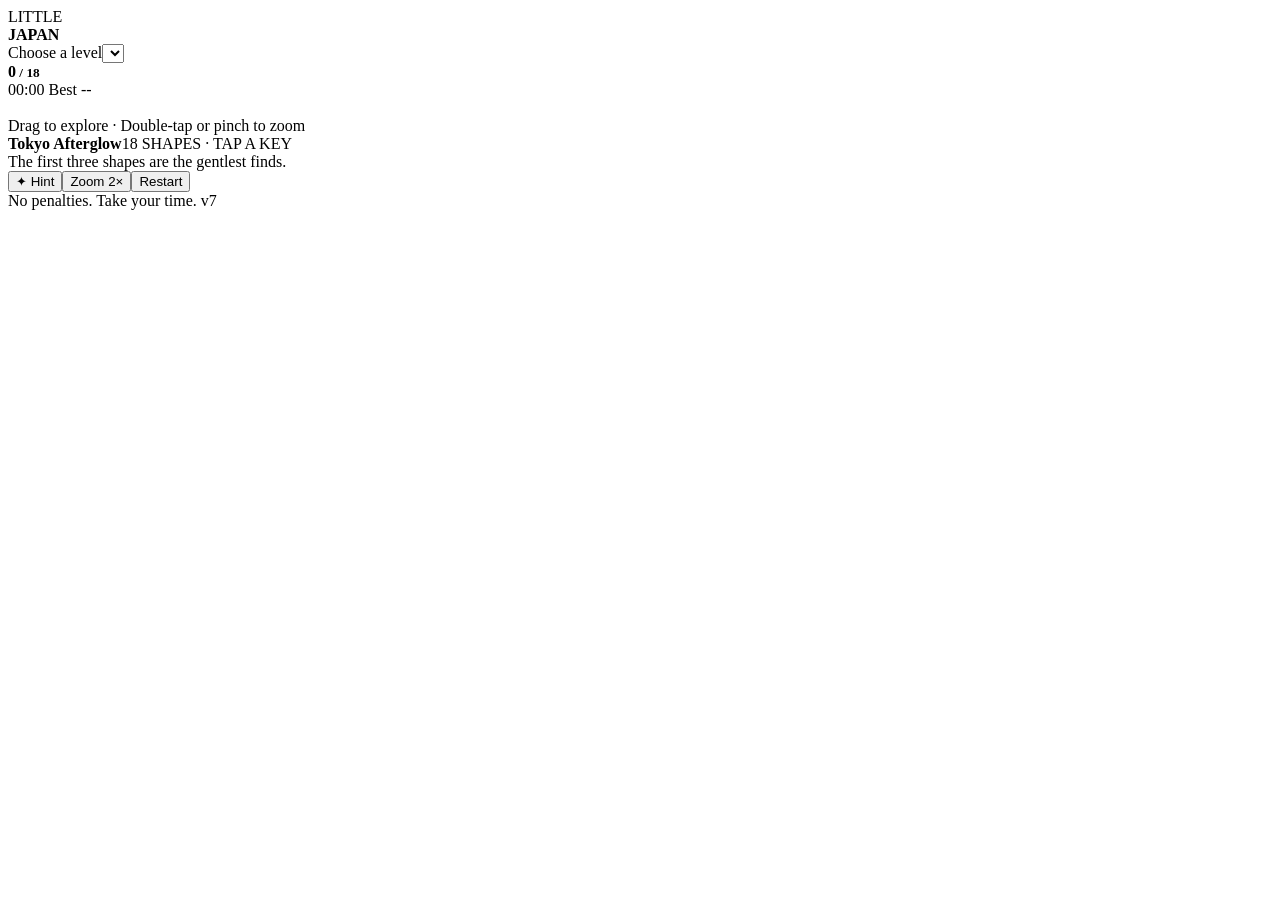
<file: game-v7-template.html>
<!doctype html><html lang="en"><head><meta charset="utf-8"><meta name="viewport" content="width=device-width,initial-scale=1,viewport-fit=cover"><meta name="game-version" content="v7-tokyo-kyoto"><meta name="theme-color" content="#132332"><title>Tokyo Afterglow | Little Japan</title><style>CSS_DATA</style></head><body>
<main class="app"><header class="topbar"><div class="brand">LITTLE<br><b>JAPAN</b></div><label class="level-label"><span class="sr">Choose a level</span><select id="level-select" aria-label="Choose a level"></select></label><div class="score"><b><span id="count">0</span><small> / <span id="total">18</span></small></b><div><span id="timer">00:00</span> <span class="best" id="best">Best --</span></div></div><div class="progress"><i id="progress"></i></div></header>
<div class="play"><section class="viewer" id="stage-frame" aria-label="Pan and zoom the illustration"><div class="picture" id="picture"><img class="background" id="background" alt=""><div id="scene" class="scene"></div></div><div class="view-tip" id="view-tip">Drag to explore · Double-tap or pinch to zoom</div></section><aside class="hud"><div class="key-title"><b id="level-name">Tokyo Afterglow</b><span>18 SHAPES · TAP A KEY</span></div><div id="tray" class="tray" aria-label="All 18 shapes to find"></div><div class="status" id="status" role="status" aria-live="polite">The first three shapes are the gentlest finds.</div><div class="actions"><button id="hint" class="gold">✦ Hint</button><button id="zoom" aria-pressed="false">Zoom 2×</button><button id="reset">Restart</button></div><div class="footnote">No penalties. Take your time. <span>v7</span></div></aside></div></main>
<canvas id="confetti" aria-hidden="true"></canvas><div class="win" id="win" role="dialog" aria-modal="true" aria-labelledby="win-title" hidden><div class="win-card"><span class="medal">✦</span><div class="eyebrow">A LITTLE JOURNEY, COMPLETE</div><h1 id="win-title">Tokyo,<br>discovered.</h1><p id="win-time"></p><p class="record" id="win-best"></p><button id="next" class="gold">Next level: Kyoto →</button><button id="again">Play this level again</button></div></div><script>LEVELS_DATA
RUNTIME_DATA</script></body></html>
</file>
